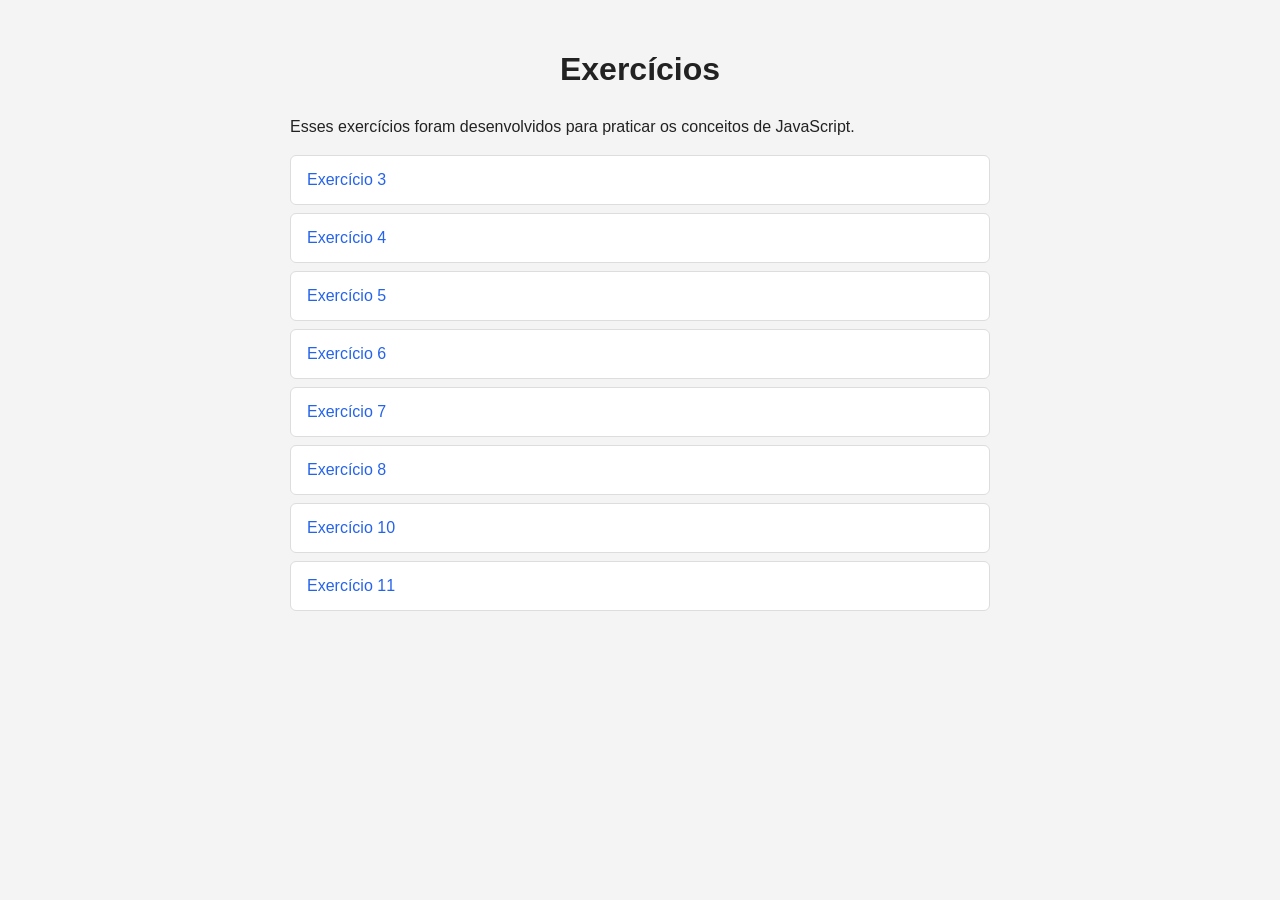
<file: index.html>
<!DOCTYPE html>
<html lang="en">
<head>
    <meta charset="UTF-8">
    <meta name="viewport" content="width=device-width, initial-scale=1.0">
    <title>Exercicios</title>
    <link rel="stylesheet" href="/Codigos/css/style.css">
</head>
<body>

    <h1>Exercícios</h1>
    <p>Esses exercícios foram desenvolvidos para praticar os conceitos de JavaScript.</p>
    
    <a href="/Codigos/html/exer3.html">Exercício 3</a>
    <a href="/Codigos/html/exer4.html">Exercício 4</a>
    <a href="/Codigos/html/exer5.html">Exercício 5</a>
    <a href="/Codigos/html/exer6.html">Exercício 6</a>
    <a href="/Codigos/html/exer7.html">Exercício 7</a>
    <a href="/Codigos/html/exer8.html">Exercício 8</a>
    <a href="/Codigos/html/exer10.html">Exercício 10</a>
    <a href="/Codigos/html/exer11.html">Exercício 11</a>

</body>
</html>
</file>
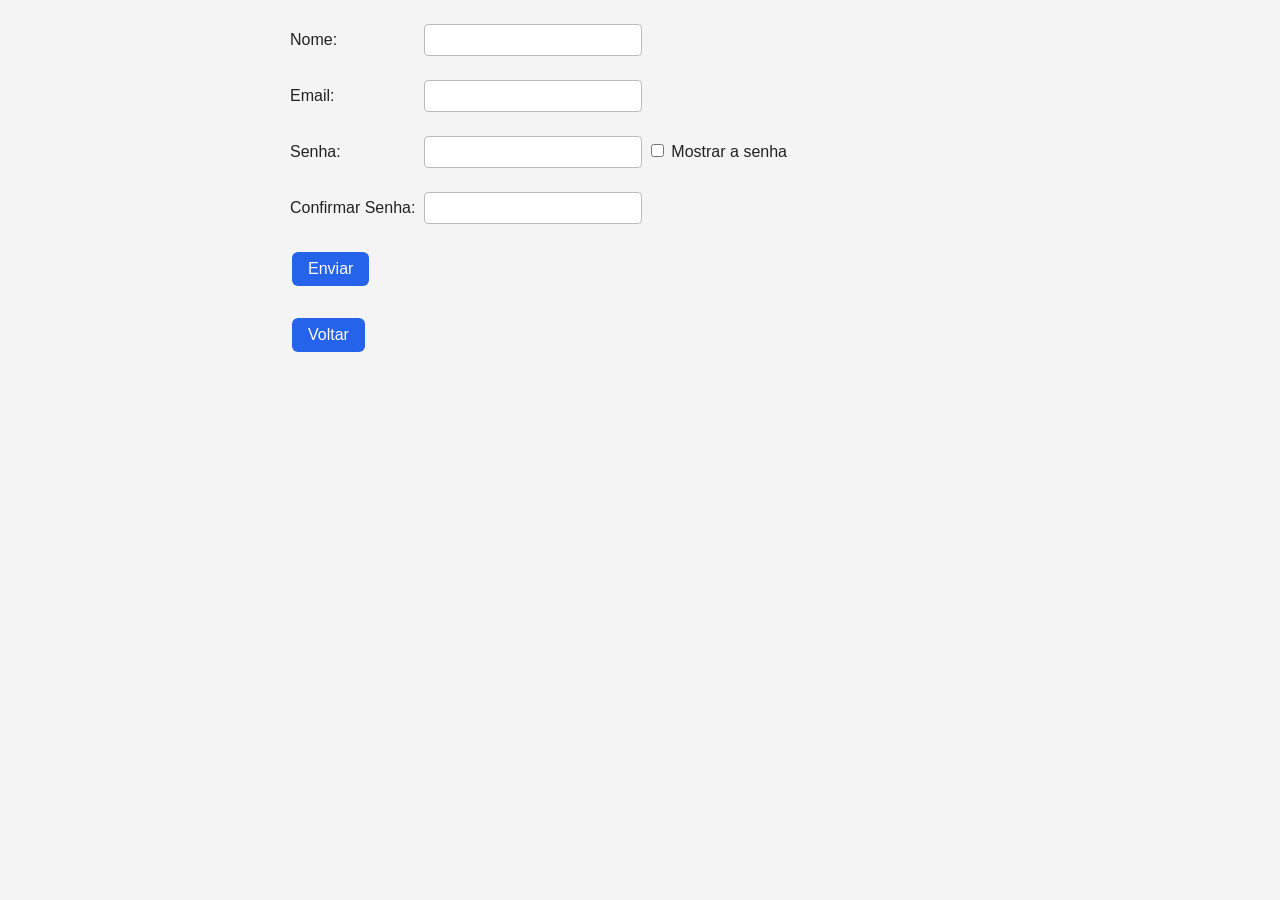
<file: Codigos/html/exer11.html>
<!DOCTYPE html>
<html lang="pt-BR">
<head>
    <meta charset="UTF-8">
    <meta name="viewport" content="width=device-width, initial-scale=1.0">
    <title>Exercício 11</title>
    <script src="/Codigos/js/exer11.js" defer></script>
    <link rel="stylesheet" href="/Codigos/css/style.css">

</head>
<body>

    <form id="formulario">
        <label for="nome">Nome:</label>
        <input type="text" id="nome" name="nome">
        <span id="erroNome" style="color: red;"></span><br><br>

        <label for="email">Email:</label>
        <input type="text" id="email" name="email">
        <span id="erroEmail" style="color: red;"></span><br><br>

        <label for="senha">Senha:</label>
        <input type="password" id="senha" name="senha">
        
        <input type="checkbox" id="mostrar-senha">
        <label for="mostrar-senha">Mostrar a senha</label>
        <span id="erroSenha" style="color: red;"></span><br><br>

        <label for="confirmarSenha">Confirmar Senha:</label>
        <input type="password" id="confirmarSenha" name="confirmarSenha">
        <span id="erroConfirmarSenha" style="color: red;"></span><br><br>

        <button type="submit">Enviar</button>

        <div id="mensagemSucesso" style="color: green;"></div>
    </form>

    <br>
    <a href="/index.html"><button>Voltar</button></a>
    
</body>
</html>
</file>
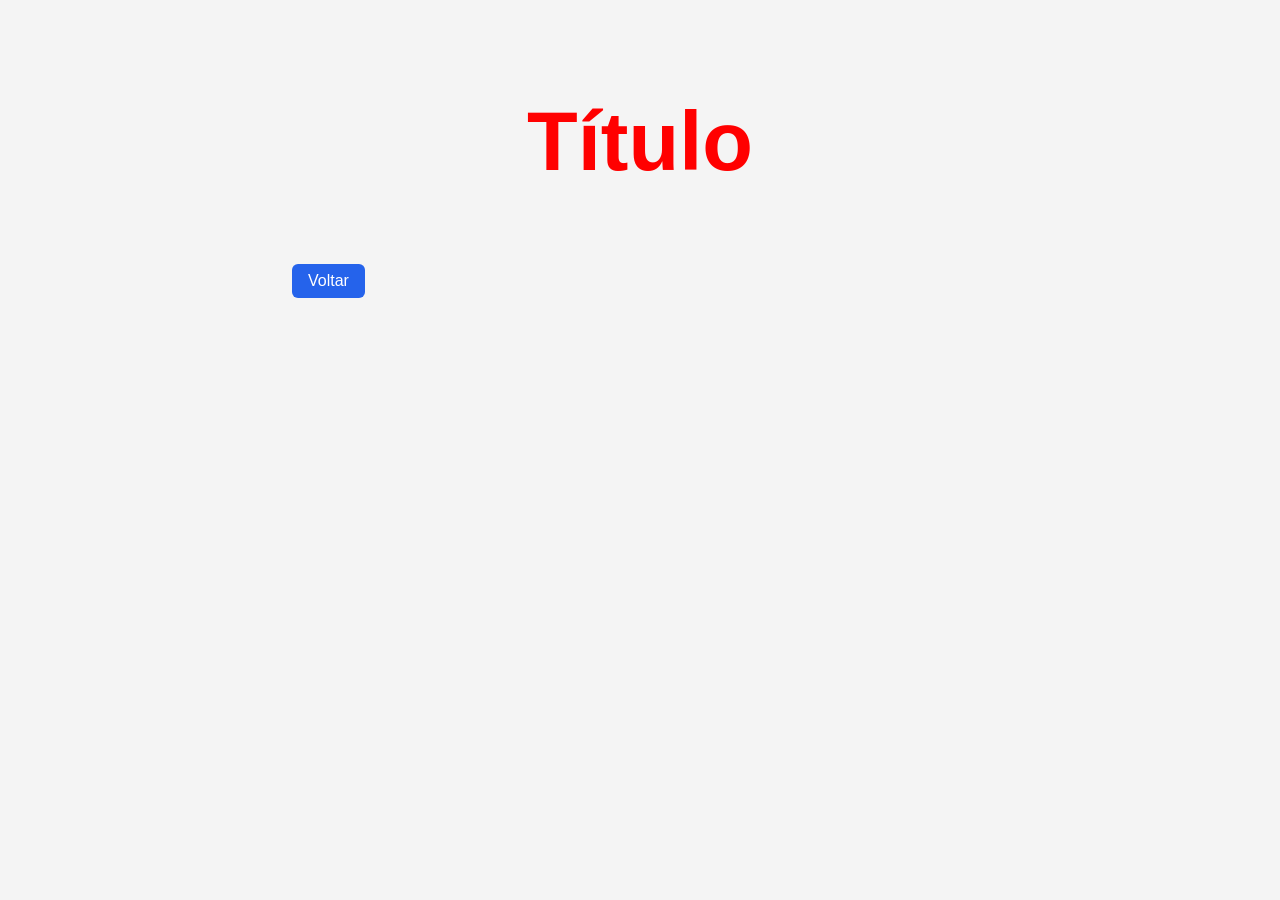
<file: Codigos/html/exer3.html>
<!DOCTYPE html>
<html lang="en">
<head>
    <meta charset="UTF-8">
    <meta name="viewport" content="width=device-width, initial-scale=1.0">
    <title>Document</title>
    <script src="/Codigos/js/exer3.js" defer></script>
    <link rel="stylesheet" href="/Codigos/css/style.css">
    
</head>
<body>

    <!--Exercicio 3-->
    <h1>Título</h1>

    <button><a href="/index.html">Voltar</a></button>
 

</body>
</html>
</file>
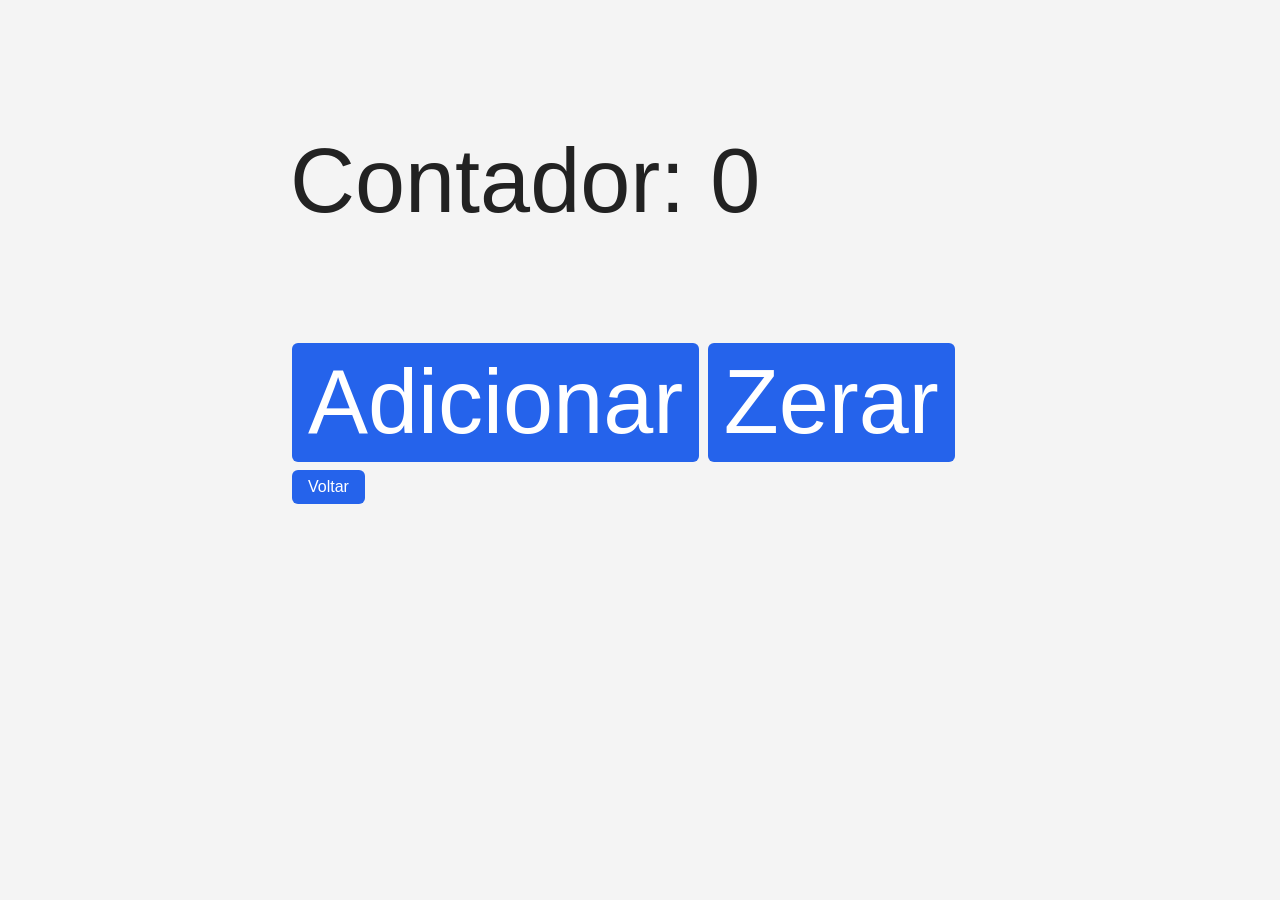
<file: Codigos/html/exer4.html>
<!DOCTYPE html>
<html lang="en">
<head>
    <meta charset="UTF-8">
    <meta name="viewport" content="width=device-width, initial-scale=1.0">
    <title>Document</title>
    <script src="/Codigos/js/exer4.js" defer></script>
    <link rel="stylesheet" href="/Codigos/css/style.css">
</head>
<body>

    <!--Exercicio 4-->
    <p style="font-size: 90px;">Contador: <span id="contador">0</span></p>
    <button style="font-size: 90px;" id="btn-Adicionar">Adicionar</button>
    <button style="font-size: 90px;" id="btn-Zerar">Zerar</button>

    <button><a href="/index.html">Voltar</a></button>
    
</body>
</html>
</file>
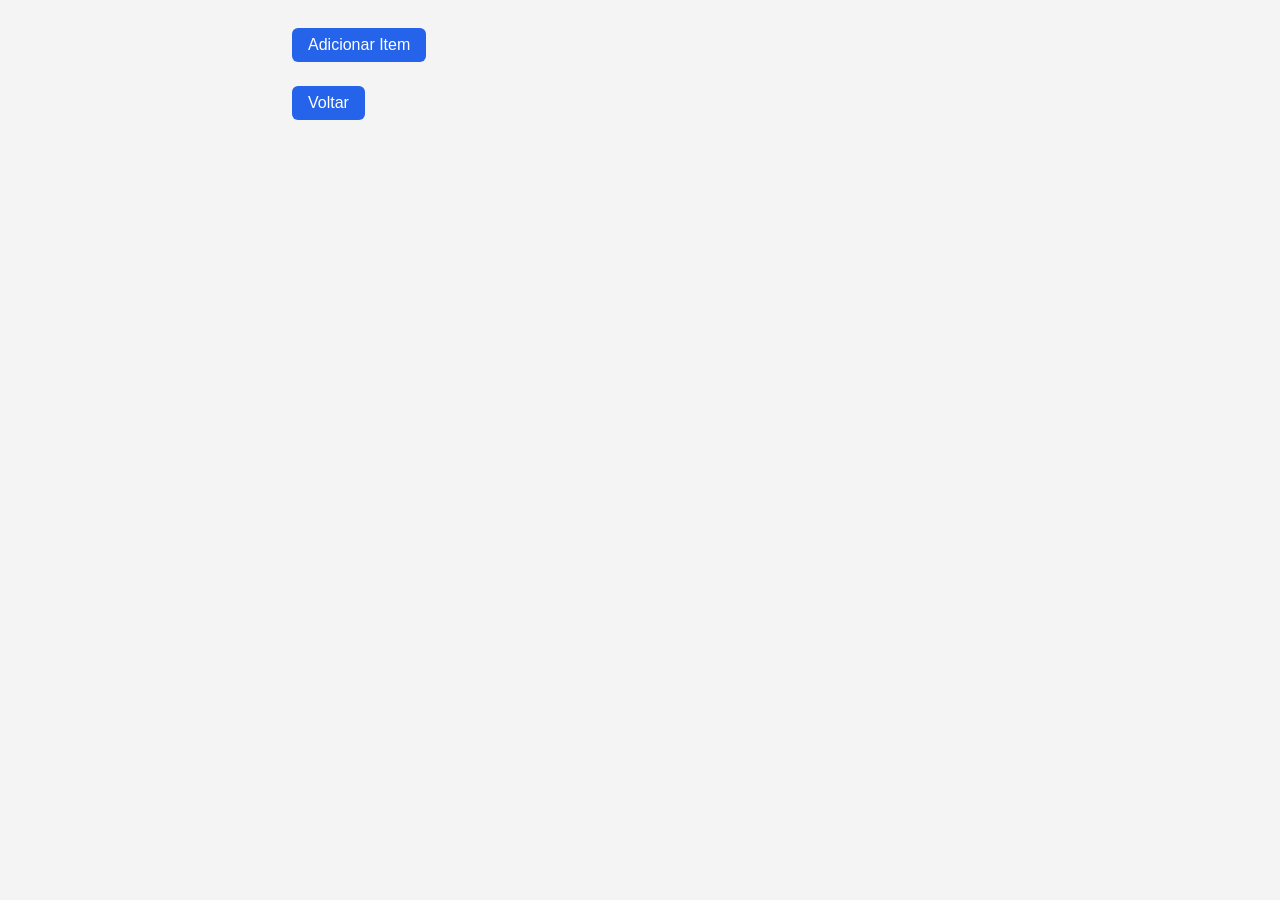
<file: Codigos/html/exer5.html>
<!DOCTYPE html>
<html lang="en">
<head>
    <meta charset="UTF-8">
    <meta name="viewport" content="width=device-width, initial-scale=1.0">
    <title>Document</title>
    <script src="/Codigos/js/exer5.js" defer></script>
    <link rel="stylesheet" href="/Codigos/css/style.css">
    
</head>
<body>
    
    <!--Exercicio 5-->
    <button id="btn-adicionar-item">Adicionar Item</button>
    <ul id="lista"></ul>

    <button><a href="/index.html">Voltar</a></button>
</body>
</html>
</file>
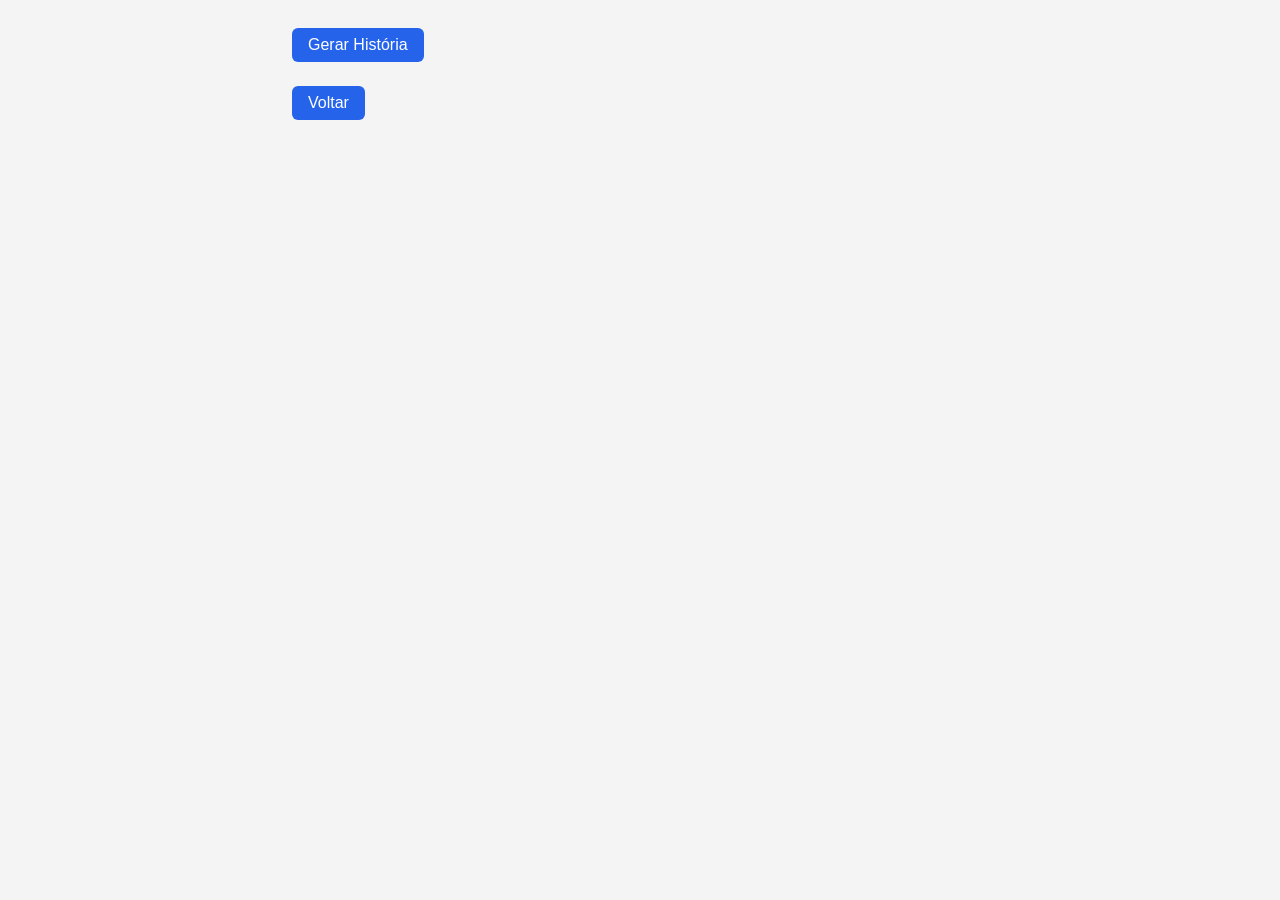
<file: Codigos/html/exer6.html>
<!DOCTYPE html>
<html lang="en">
<head>
    <meta charset="UTF-8">
    <meta name="viewport" content="width=device-width, initial-scale=1.0">
    <title>Document</title>
    <script src="/Codigos/js/exer6.js" defer></script>
    <link rel="stylesheet" href="/Codigos/css/style.css">

</head>
<body>
    
    <!--Exercicio 6-->
    <button id="gerarHistoria">Gerar História</button>
    <p id="fraseHistoria"></p>

    <button><a href="/index.html">Voltar</a></button>

</body>
</html>
</file>
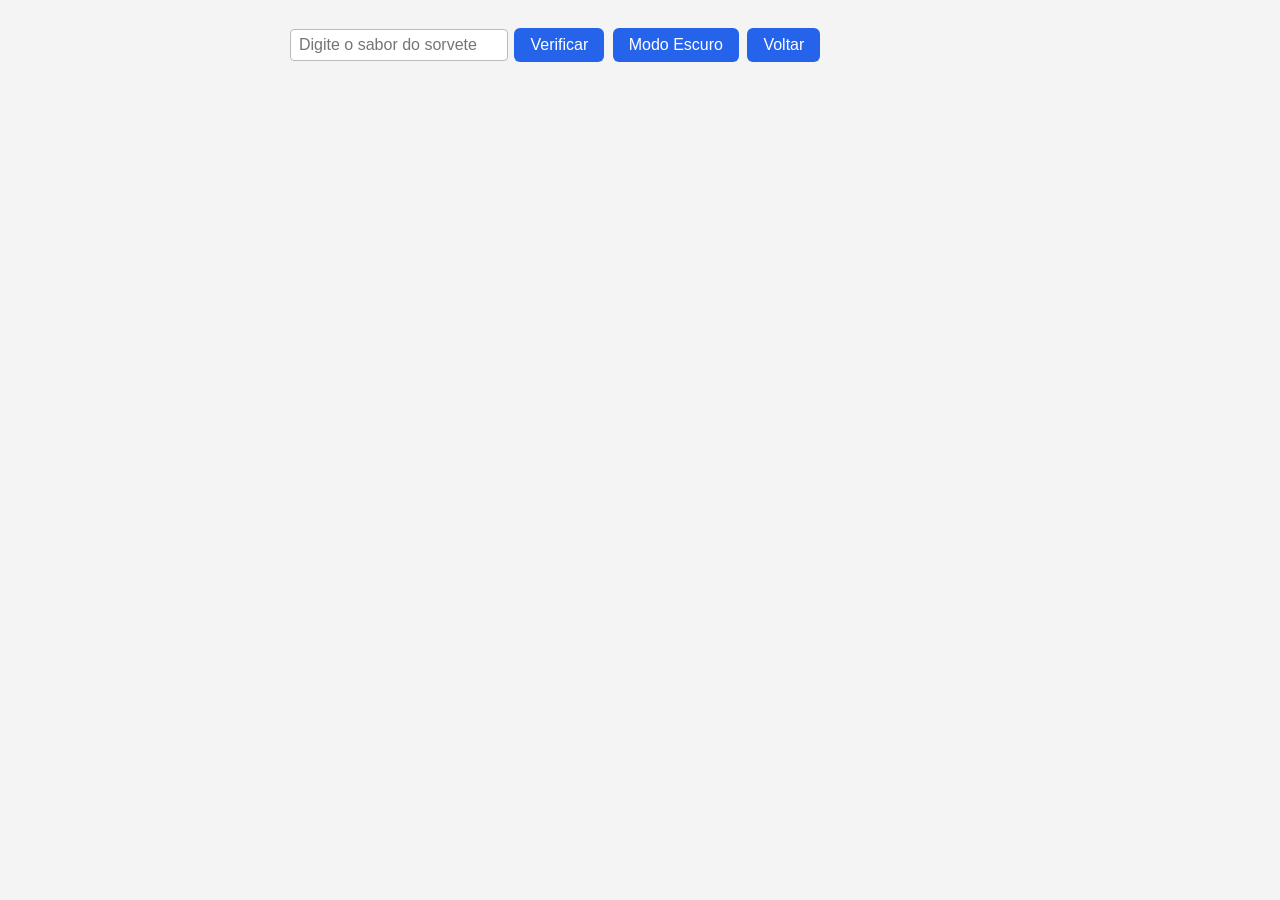
<file: Codigos/html/exer8.html>
<!DOCTYPE html>
<html lang="en">
<head>
    <meta charset="UTF-8">
    <meta name="viewport" content="width=device-width, initial-scale=1.0">
    <title>Document</title>
    <script src="/Codigos/js/exer8.js" defer></script>
    <script src="/Codigos/js/exer9.js" defer></script>
    <link rel="stylesheet" href="/Codigos/css/style.css">

</head>
<body>

    <!--Contem os Exercicios 8 e 9-->
    <input type="text" id="palavra" placeholder="Digite o sabor do sorvete">
    <button onclick="Sorvete()">Verificar</button>


    <button id="Escuro">Modo Escuro</button>


    <button><a href="/index.html">Voltar</a></button>
    
</body>
</html>
</file>
<file: Codigos/css/style.css>
/* Este css é para todas as paginas */

body {
    font-family: Arial, Helvetica, sans-serif;
    background-color: #f4f4f4;
    color: #222;
    margin: 0 auto;
    padding: 24px;
    max-width: 700px;
    line-height: 1.5;
}

h1 {
    text-align: center;
}

button {
    background-color: #2563eb;
    color: #fff;
    border: none;
    border-radius: 6px;
    padding: 8px 16px;
    margin: 4px 2px;
    font-size: 1rem;
    cursor: pointer;
}

button:hover {
    background-color: #1d4ed8;
}


button a {
    color: inherit;
    text-decoration: none;
}


body > a:not(:has(button)) {
    display: block;
    background-color: #fff;
    color: #2563eb;
    text-decoration: none;
    padding: 12px 16px;
    margin: 8px 0;
    border: 1px solid #ddd;
    border-radius: 6px;
}

body > a:not(:has(button)):hover {
    background-color: #eaf1ff;
}


input[type="text"],
input[type="password"] {
    padding: 6px 8px;
    border: 1px solid #bbb;
    border-radius: 4px;
    font-size: 1rem;
}

label {
    display: inline-block;
    min-width: 130px;
}

img {
    max-width: 100%;
    border-radius: 6px;
}

ul {
    padding-left: 20px;
}
</file>
